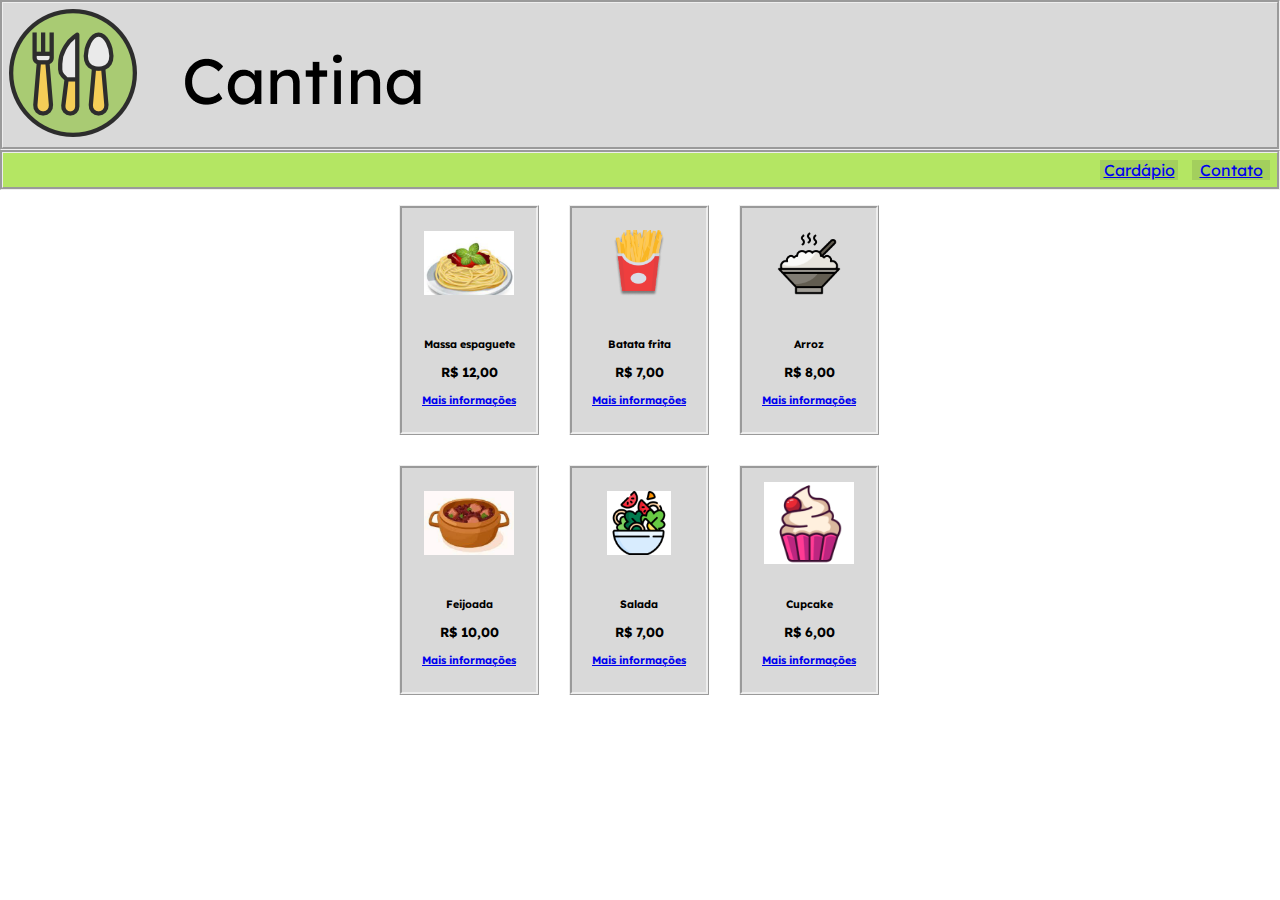
<file: index.html>
<!DOCTYPE html>
<html lang="en">
<head> 
    <meta charset="UTF-8">
    <meta http-equiv="X-UA-Compatible" content="IE=edge">
    <meta name="viewport" content="width=device-width, initial-scale=1.0">
    <title>Document</title>
    <link rel="stylesheet" type="text/css"  href="css/index.css">
</head> 
<body>
    <div class="cabecalho">
        <header> 
            <div class="logo">
                <img id="id_logo" src="img/logo.png">
                <img id="id_cant" src="img/cantina.png">
            </div>
        </header>
    </div>
    <nav class="naveg"> 
        <div>
            <p class="cnaveg"><a href="indexcontato.html">Contato</a></p>
        </div>
        <div>
            <p class="cnaveg"><a href="index.html">Cardápio</a></p>
        </div>
    </nav>
    <div class="container">
        <div class="prod">
            <img class="cimg" src="img/massa.png">
            <h6>Massa espaguete<h6>
            <h5>R$ 12,00<h5>
                <h6><a href="indexingrediente.html">Mais informações</a></h6>
        </div>
        <div class="prod">
            <img class="cimg" src="img/batata.png"> 
            <h6>Batata frita</h6>
            <h5>R$ 7,00</h5>
            <h6><a href="indexingrediente.html">Mais informações</a></h6>
        </div>
        <div class="prod">
            <img class="cimg" src="img/arroz.png"> 
            <h6>Arroz</h6>
            <h5>R$ 8,00</h5>
            <h6><a href="indexingrediente.html">Mais informações</a></h6>
        </div>
        <div class="prod">
            <img class="cimg" src="img/feijoada.png"> 
            <h6>Feijoada</h6>
            <h5>R$ 10,00</h5>
            <h6><a href="indexingrediente.html">Mais informações</a></h6>
        </div>
        <div class="prod">
            <img class="cimg" src="img/salada.png"> 
            <h6>Salada</h6>
            <h5>R$ 7,00</h5>
            <h6><a href="indexingrediente.html">Mais informações</a></h6>
        </div>
        <div class="prod">
            <img class="cimg" src="img/cupcake.png"> 
            <h6>Cupcake</h6>
            <h5>R$ 6,00</h5>
            <h6><a href="indexingrediente.html">Mais informações</a></h6>
        </div>
    </div>

</body>
</html>
</file>
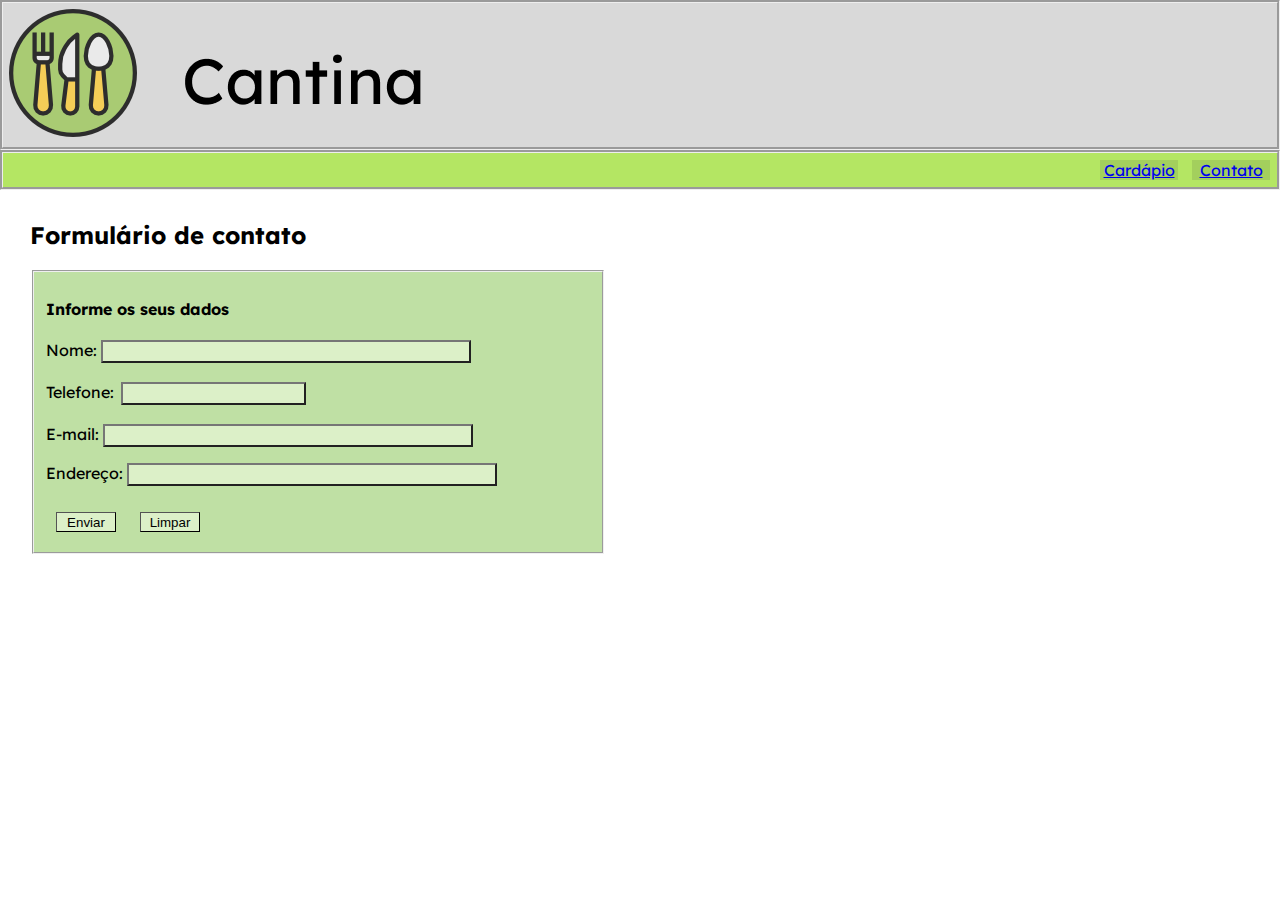
<file: indexcontato.html>
<!DOCTYPE html>
<html lang="en">
<head>  
    <meta charset="UTF-8">
    <meta http-equiv="X-UA-Compatible" content="IE=edge">
    <meta name="viewport" content="width=device-width, initial-scale=1.0">
    <title>Document</title>
    <link rel="stylesheet" type="text/css"  href="css/indexcontato.css">
</head>
<body>
    <div class="cabecalho">
        <header>
            <div class="logo"> 
                <img id="id_logo" src="img/logo.png">
                <img id="id_cant" src="img/cantina.png">
            </div>
        </header>
    </div>
    <nav class="naveg"> 
        <div>
            <p class="cnaveg"><a href="indexcontato.html">Contato</a></p>
        </div>
        <div>
            <p class="cnaveg"><a href="index.html">Cardápio</a></p>
        </div>
    </nav>
    <div class="cformulario">
        <h2> Formulário de contato</h2>
        <fieldset class="cfieldset">
            <h4>Informe os seus dados</h4>
            <p><label>Nome: <input class="ctam" class="igeral" name="name" type="text" ></label></p>
            <p><label>Telefone: <input class="igeral" name="tel" type="text"></label></p>
            <p><label>E-mail: <input class="ctam" class="igeral" name="email" type="text"></label></p>
            <p><label>Endereço: <input class="ctam" class="igeral" name="end" type="text"></label></p>
            <input class="ibutton" name="env" type="submit" value="Enviar">
            <input class="ibutton" name="limp" type="reset" value="Limpar">
        </fieldset>
    </div>
</body>
</html>
</file>
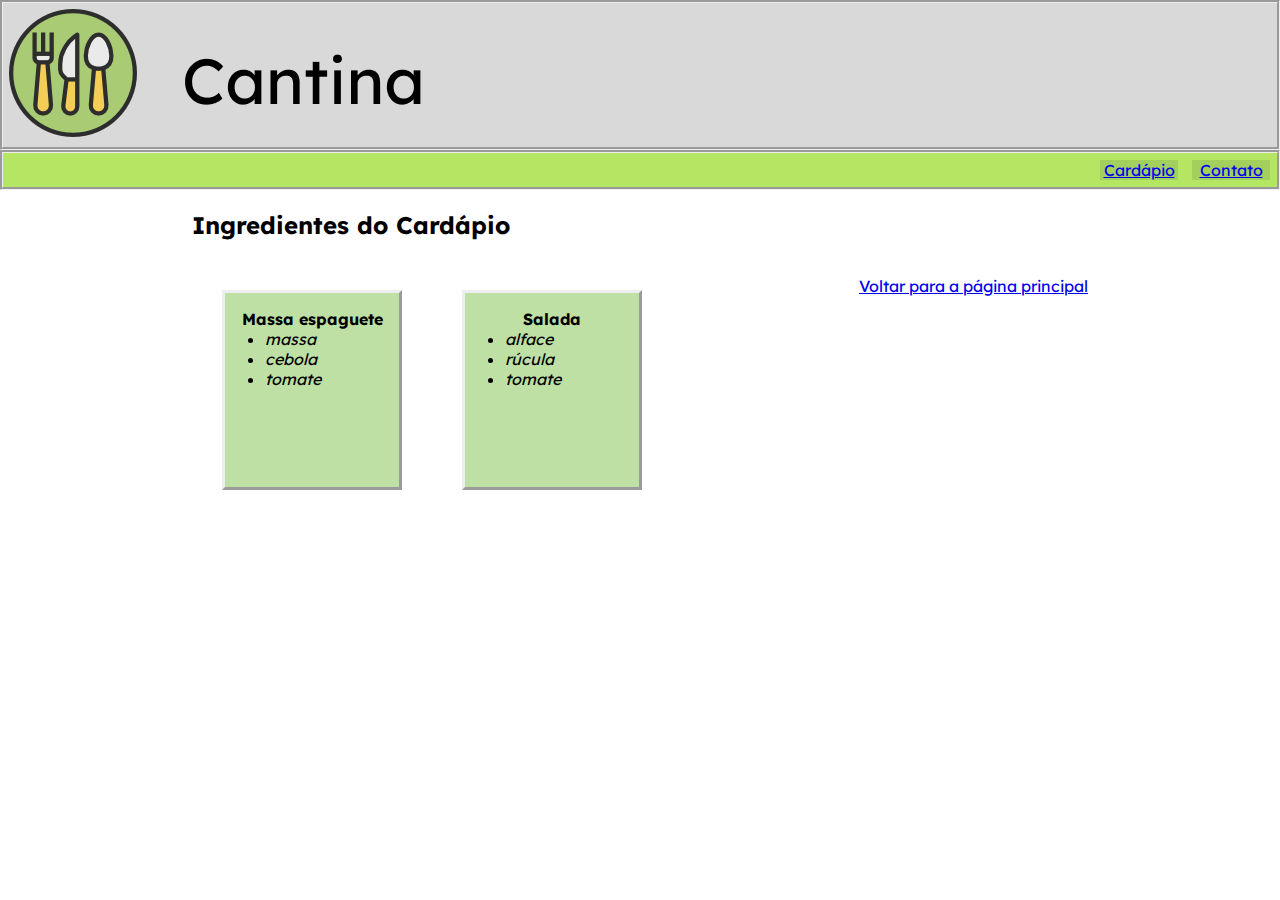
<file: indexingrediente.html>
<!DOCTYPE html>
<html lang="en">
<head>
    <meta charset="UTF-8">
    <meta http-equiv="X-UA-Compatible" content="IE=edge">
    <meta name="viewport" content="width=device-width, initial-scale=1.0">
    <title>Document</title>
    <link rel="stylesheet" type="text/css"  href="css/indexingrediente.css">
</head>
<body>
    <div class="cabecalho">
        <header> 
            <div class="logo">
                <img id="id_logo" src="img/logo.png">
                <img id="id_cant" src="img/cantina.png">
            </div>
        </header>
    </div>
    <nav class="naveg"> 
        <div>
            <p class="cnaveg"><a href="indexcontato.html">Contato</a></p>
        </div>
        <div>
            <p class="cnaveg"><a href="index.html">Cardápio</a></p>
        </div>
        <!--<div>
            <p class="cnaveg"><a href="indexingrediente.html">Ingrediente</a></p>
        </div>-->
    </nav>
    <section class="csect">
        <h2>Ingredientes do Cardápio</h2>
        <div class="cingred">
            <dl>
                <dt class="ctitulo">Massa espaguete</dt>
                <ul class="cdescr">
                    <li>massa</li>
                    <li>cebola</li>
                    <li>tomate</li>
                </ul>
            </dl>
        </div>
        <div class="cingred">
            <dl>
                <dt class="ctitulo">Salada</dt>
                <ul class="cdescr">
                    <li>alface</li>
                    <li>rúcula</li>
                    <li>tomate</li>
                </ul>
            </dl>
        </div>
        <div class="crodap">
            <p><a href="index.html">Voltar para a página principal</a></p>
        </div>
    </section>
</body>
</html>
</file>
<file: css/index.css>
@import url('https://fonts.googleapis.com/css2?family=Lexend+Deca:wght@100;200;300;400;500;700&display=swap');
* { box-sizing: border-box;}
body{
    margin: 0px;
    padding: 0px;
    font-family: 'Lexend Deca', sans-serif;
    /*background-color: rgba(167, 224, 162, 0.822);*/
}
.cabecalho{
    margin: 0px;
    padding: 0px;    
    size: 100%;
    background-color:#D9D9D9;
    width: 100%;
    height: 23%;
    border-style: groove;
}
#id_logo{
    padding:6px;
    size: 128px;
}
#id_cant{
    padding:3%;
   
}
.naveg{
    margin: 0px;
    padding: 0px;
    background-color: rgba(148, 219, 33, 0.7);
    height: 40px;
    border-style: groove;
}
.cnaveg{
    background-color:rgba(157, 201, 91, 0.767);
    color:#000 ;
    width: 78px;
    height: 20px;
    float: right;
    text-align: center;
    margin: 7px;
    border-width: thin;
    padding: 0px;
}
.container{
    max-width: 40%;
    margin: auto;
}
.prod{
    padding-block-start: 5px;
    margin-top: 30px;
    margin: 15px;
    background-color:#D9D9D9;
    width: 140px;
    height: 230px;
    float: left;
    border-radius: 1px;
    text-align: center;
    line-height: 3px;
    padding-top: 0px;
    border-style: ridge;
}
.cimg{
    width: 90px;
    height: 110px;
    object-fit: contain;
}
</file>
<file: css/indexcontato.css>
@import url('https://fonts.googleapis.com/css2?family=Lexend+Deca:wght@100;200;300;400;500;700&display=swap');

* { box-sizing: border-box;}

body{
    margin: 0px;
    padding: 0px;
    font-family: 'Lexend Deca', sans-serif;
    /*background-color: rgba(167, 224, 162, 0.822);*/
}
.cabecalho{
    margin: 0px;
    padding: 0px;    
    size: 100%;
    background-color:#D9D9D9;
    width: 100%;
    height: 23%;
    border-style: groove;
}
#id_logo{
    padding:6px;
    size: 128px;
}
#id_cant{
    padding:3%;
   
}
.naveg{
    margin: 0px;
    padding: 0px;
    background-color: rgba(148, 219, 33, 0.7);
    height: 40px;
    border-style: groove;
}
.cnaveg{
    background-color:rgba(157, 201, 91, 0.767);
    color:#000 ;
    width: 78px;
    height: 20px;
    float: right;
    text-align: center;
    margin: 7px;
    border-width: thin;
    padding: 0px;
}
.cformulario{
    margin: 30px; 
    size: 45%;
    width: 45%;
}
.cfieldset{
   
    background-color: rgb(191, 224, 164);

}
.igeral{
    margin: 3px;
    background-color: rgba(220, 240, 200, 1);
    border-style: outset;
    height: 23px;
    
}
.ctam{
    width: 370px;
    height: 23px;
    background-color: rgba(220, 240, 200, 1);
    border-style: outset;
}
.ibutton{
    margin: 10px;
    width: 60px;
    height: 20px;
    border-width: thin;
    background-color: rgba(220, 240, 200, 1);
    

}
</file>
<file: css/indexingrediente.css>
@import url('https://fonts.googleapis.com/css2?family=Lexend+Deca:wght@100;200;300;400;500;700&display=swap');
* { box-sizing: border-box;}
body{
    margin: 0px;
    padding: 0px;
    font-family: 'Lexend Deca', sans-serif;
    
    
}
.cabecalho{
    margin: 0px;
    padding: 0px;    
    size: 100%;
    background-color:#D9D9D9;
    width: 100%;
    height: 23%;
    border-style: groove;
}
#id_logo{
    padding:6px;
    size: 128px;
}
#id_cant{
    padding:3%;
   
}
.naveg{
    margin: 0px;
    padding: 0px;
    background-color: rgba(148, 219, 33, 0.7);
    height: 40px;
    border-style: groove;
}
.cnaveg{
    background-color:rgba(157, 201, 91, 0.767);
    color:#000 ;
    width: 78px;
    height: 20px;
    float: right;
    text-align: center;
    margin: 7px;
    border-width: thin;
    padding: 0px;
}
.csect{
    margin: 0px;
    padding: 0px;
    max-width: 70%;
    margin: auto;
    
}
.cingred{
    margin: 30px;
    background-color:rgb(191, 224, 164);
    width: 180px;
    height: 200px;
    float: left;
    border-style: outset;
}
.ctitulo{
    font-weight: bold;
    text-align: center;
}
.cdescr{
    font-style: italic;
}
.crodap{
    float: right ;
}
</file>
